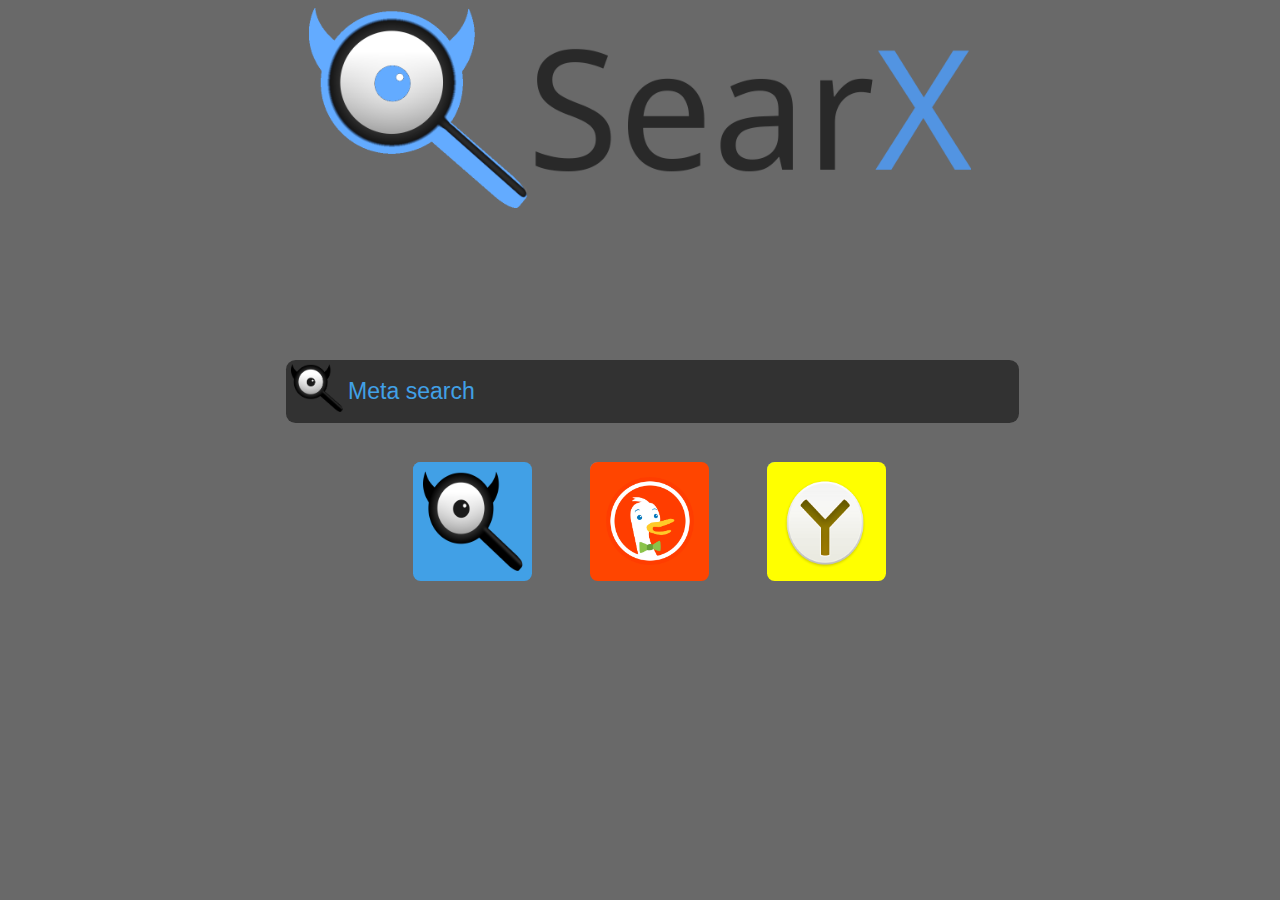
<file: index.html>
<!DOCTYPE html>
<html lang="en">
    <head>
        <meta charset="UTF-8">
        <meta http-equiv="X-UA-Compatible" content="IE=edge">
        <meta name="viewport" content="width=device-width, initial-scale=1.0">
        <title id="title"></title>
        <link rel="stylesheet" href="style.css">
        <link id="title-logo" rel="shortcut icon" href="img/searx-icon.png" type="image/x-icon">
    </head>
    <body class="body-wrapper" id="body-wrapper" onload="switchEngine('searx')">
        <script type="text/javascript" src="script.js"></script>
    </body>
</html>
</file>
<file: style.css>
* {
    font-size: 1.2rem;
}

/*SEARX*/
.searx-body-wrapper {
    background-color: dimgray;
}
.searx-logo-wrapper {
    display: flex;
    align-items: center;
    justify-content: center;
}
.searx-search-logo {
    height: 200px;
}
.searx-search-wrapper {
    display: flex;
    align-items: center;
    justify-content: center;
    margin: 12% 20% 0% 22%;
    background-color: rgb(50, 50, 50);
    border-radius: 0.5rem;
    padding: 0.25rem;
}
.searx-search-icon {
    height: 48px;
}
.searx-search-bar {
    height: 50px;
    width: 100%;
    border: none;
    outline: none;
    background-color: transparent;
    padding: 0.25rem;
}

.searx-search-engines {
    display: flex;
    align-items: center;
    justify-content: center;
}

.searx-engine {
    height: 100px;
    width: 100px;
    border-radius: 0.4rem;
    background-color: rgb(65, 160, 230);
    margin: 2rem;
}

/*DUCKDUCKGO*/
.duckduckgo-body-wrapper {
    background-color: dimgray;
}
.duckduckgo-logo-wrapper {
    display: flex;
    align-items: center;
    justify-content: center;
}
.duckduckgo-search-logo {
    height: 200px;
}
.duckduckgo-search-wrapper {
    display: flex;
    align-items: center;
    justify-content: center;
    margin: 12% 20% 0% 22%;
    background-color: rgb(50, 50, 50);
    border-radius: 0.5rem;
    padding: 0.25rem;
}
.duckduckgo-search-icon {
    height: 48px;
}
.duckduckgo-search-bar {
    height: 50px;
    width: 100%;
    border: none;
    outline: none;
    background-color: transparent;
    padding: 0.25rem;
}

.duckduckgo-search-engines {
    display: flex;
    align-items: center;
    justify-content: center;
}

.duckduckgo-engine {
    height: 100px;
    width: 100px;
    border-radius: 0.4rem;
    background-color: orangered;
    margin: 2rem;
}

/*YANDEX*/
.yandex-body-wrapper {
    background-color: dimgray;
}
.yandex-logo-wrapper {
    display: flex;
    align-items: center;
    justify-content: center;
}
.yandex-search-logo {
    height: 200px;
}
.yandex-search-wrapper {
    display: flex;
    align-items: center;
    justify-content: center;
    margin: 12% 20% 0% 22%;
    background-color: rgb(50, 50, 50);
    border-radius: 0.5rem;
    padding: 0.25rem;
}
.yandex-search-icon {
    height: 48px;
}
.yandex-search-bar {
    height: 50px;
    width: 100%;
    border: none;
    outline: none;
    background-color: transparent;
    padding: 0.25rem;
}

.yandex-search-engines {
    display: flex;
    align-items: center;
    justify-content: center;
}

.yandex-engine {
    height: 100px;
    width: 100px;
    border-radius: 0.4rem;
    background-color: yellow;
    margin: 2rem;
}

/*DEFAULTS*/
.duckduckgo {
    margin: 0;
    padding: 0.5rem;
    background-color: orangered;
}
.searx {
    margin: 0;
    padding: 0.5rem;
    background-color: rgb(65, 160, 230);
}
.yandex {
    margin: 0;
    padding: 0.5rem;
    background-color: yellow;
}

.selected-searx-bar::placeholder {
    color: rgb(65, 160, 230);
}
.selected-duckduckgo-bar::placeholder {
    color: orangered;
}
.selected-yandex-bar::placeholder {
    color: yellow;
}
</file>
